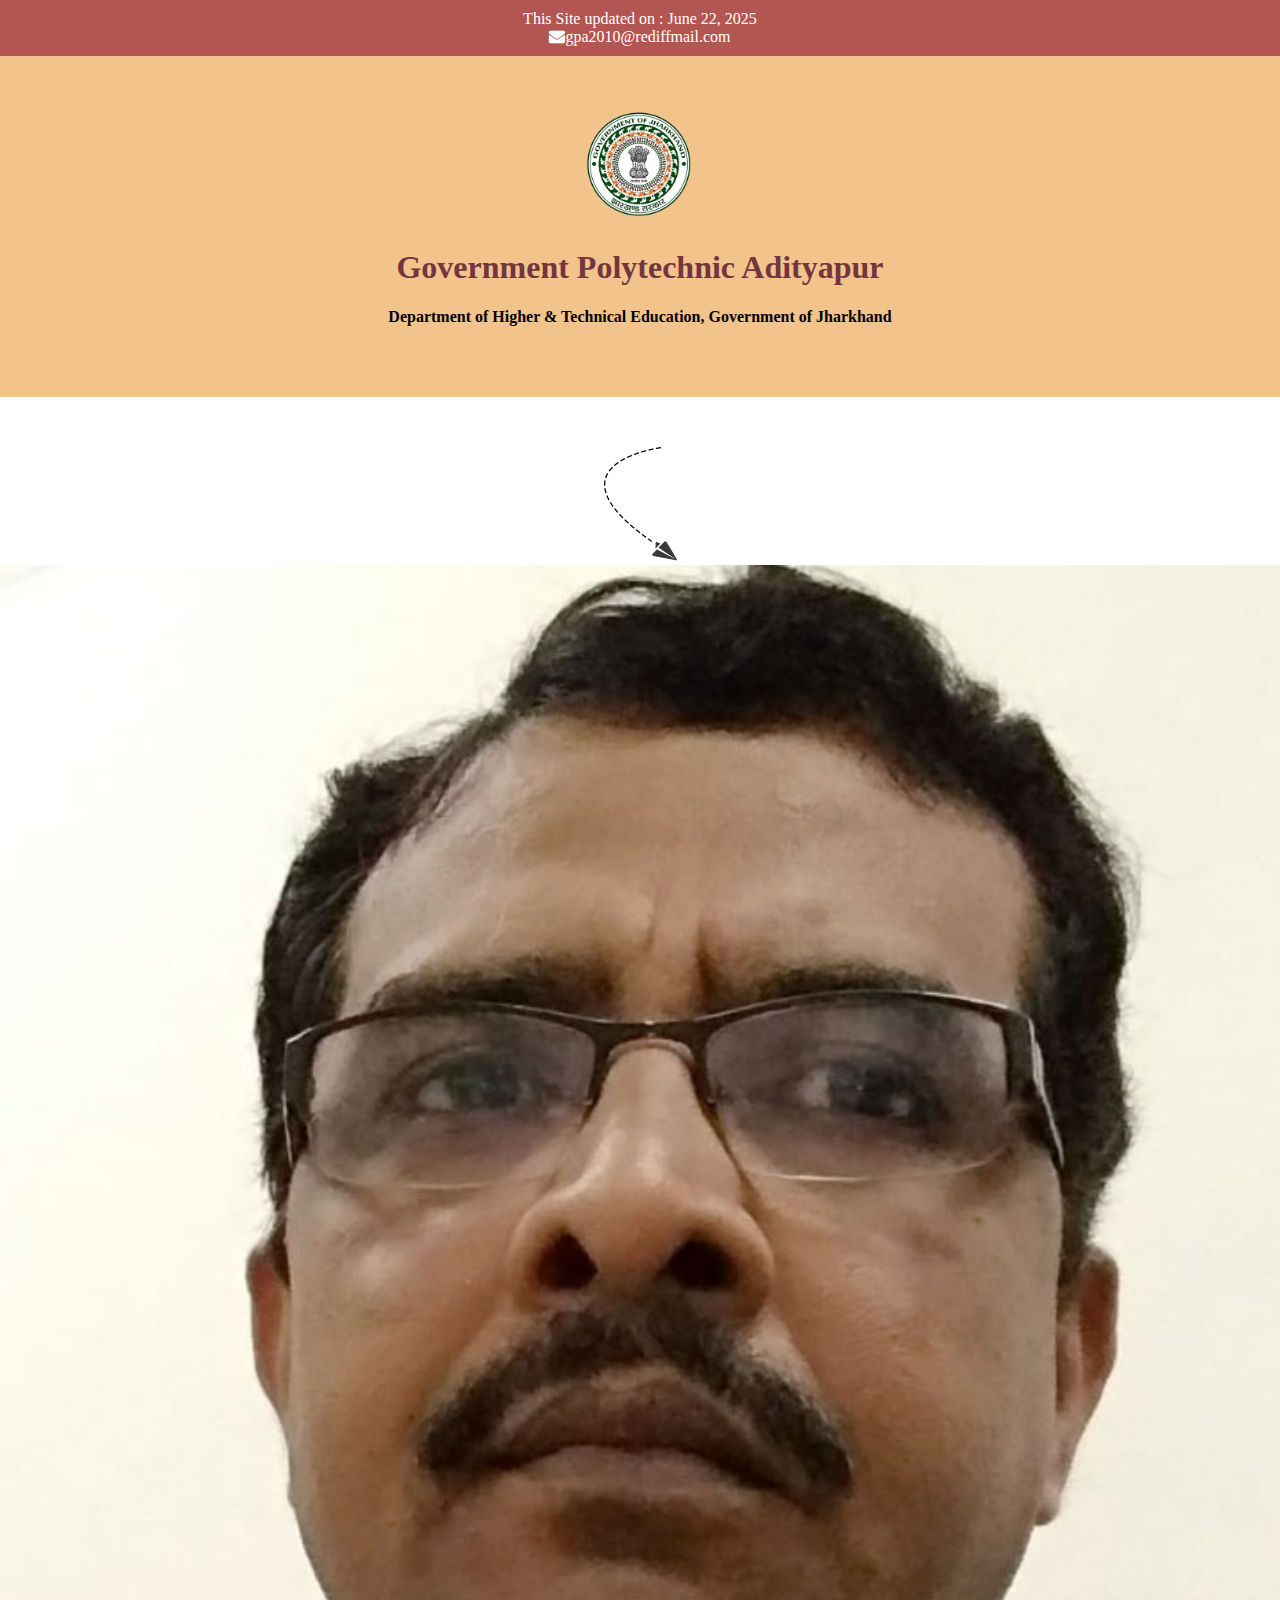
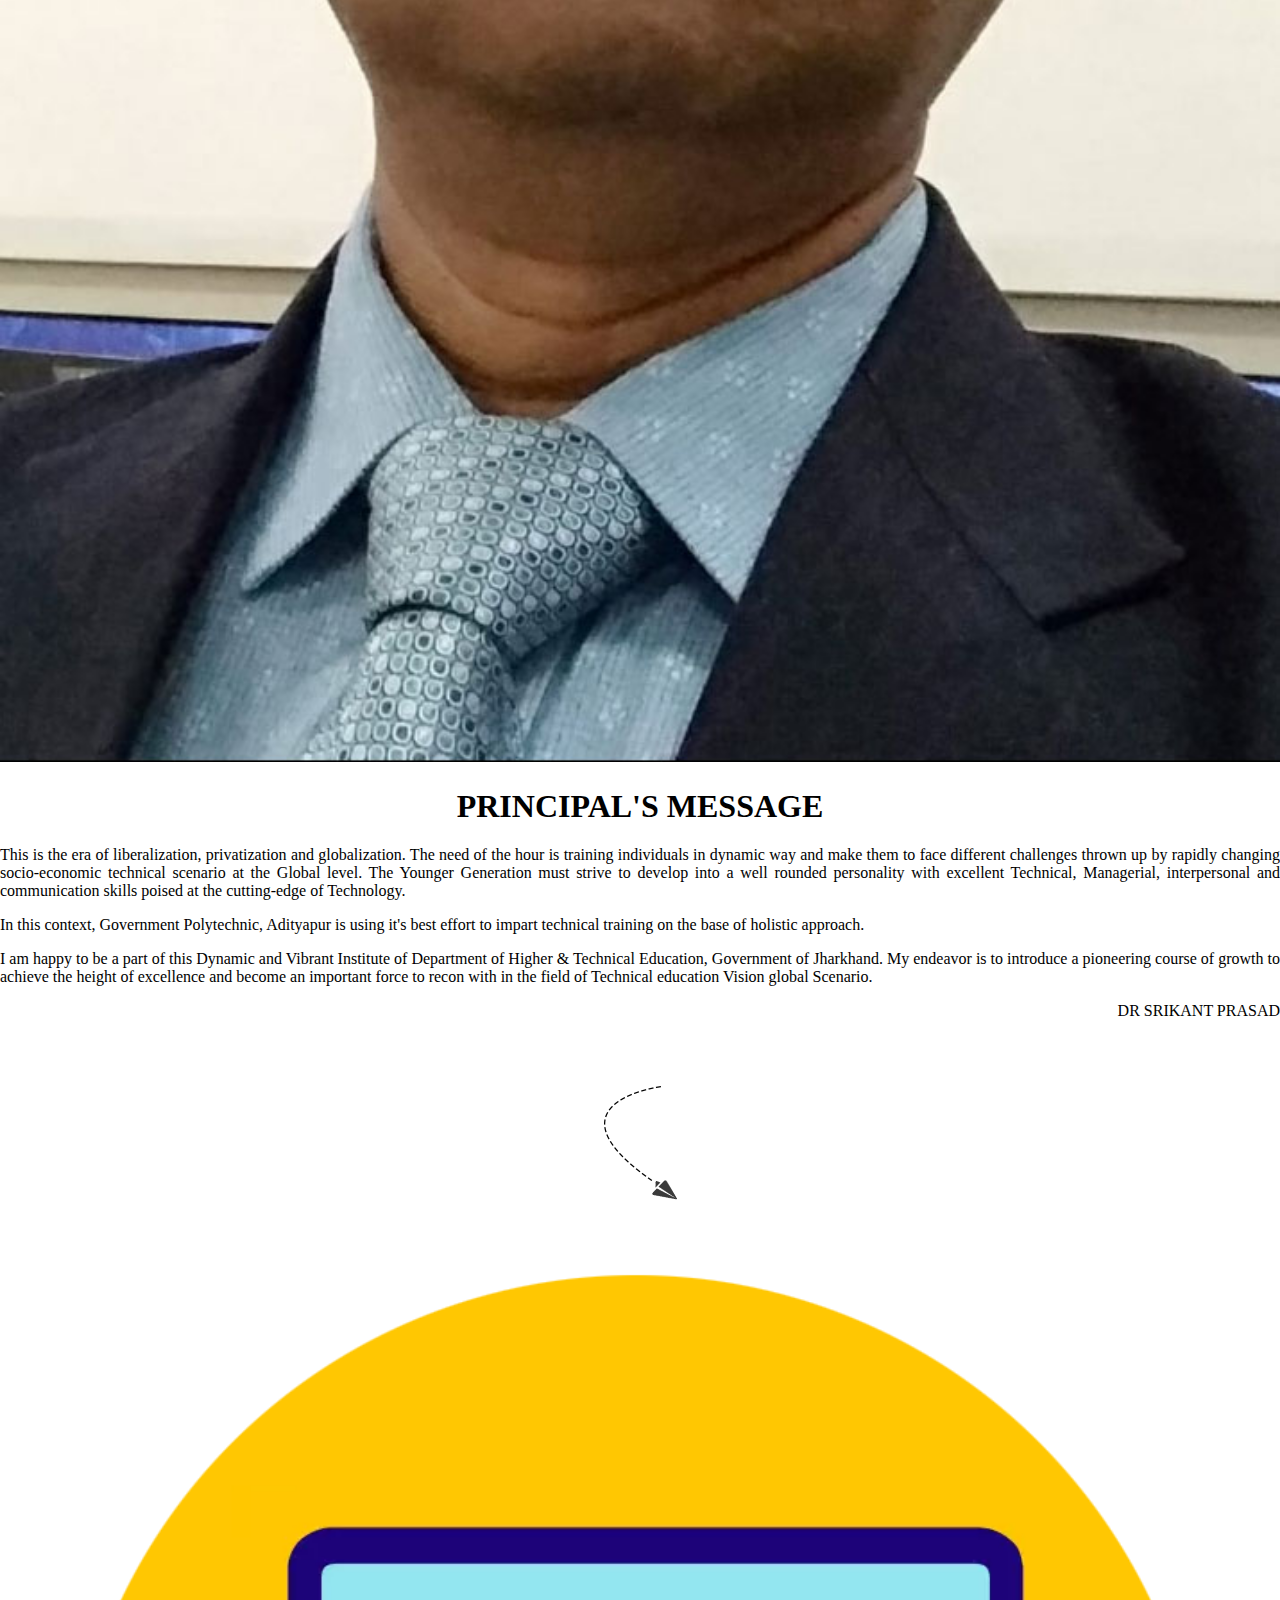
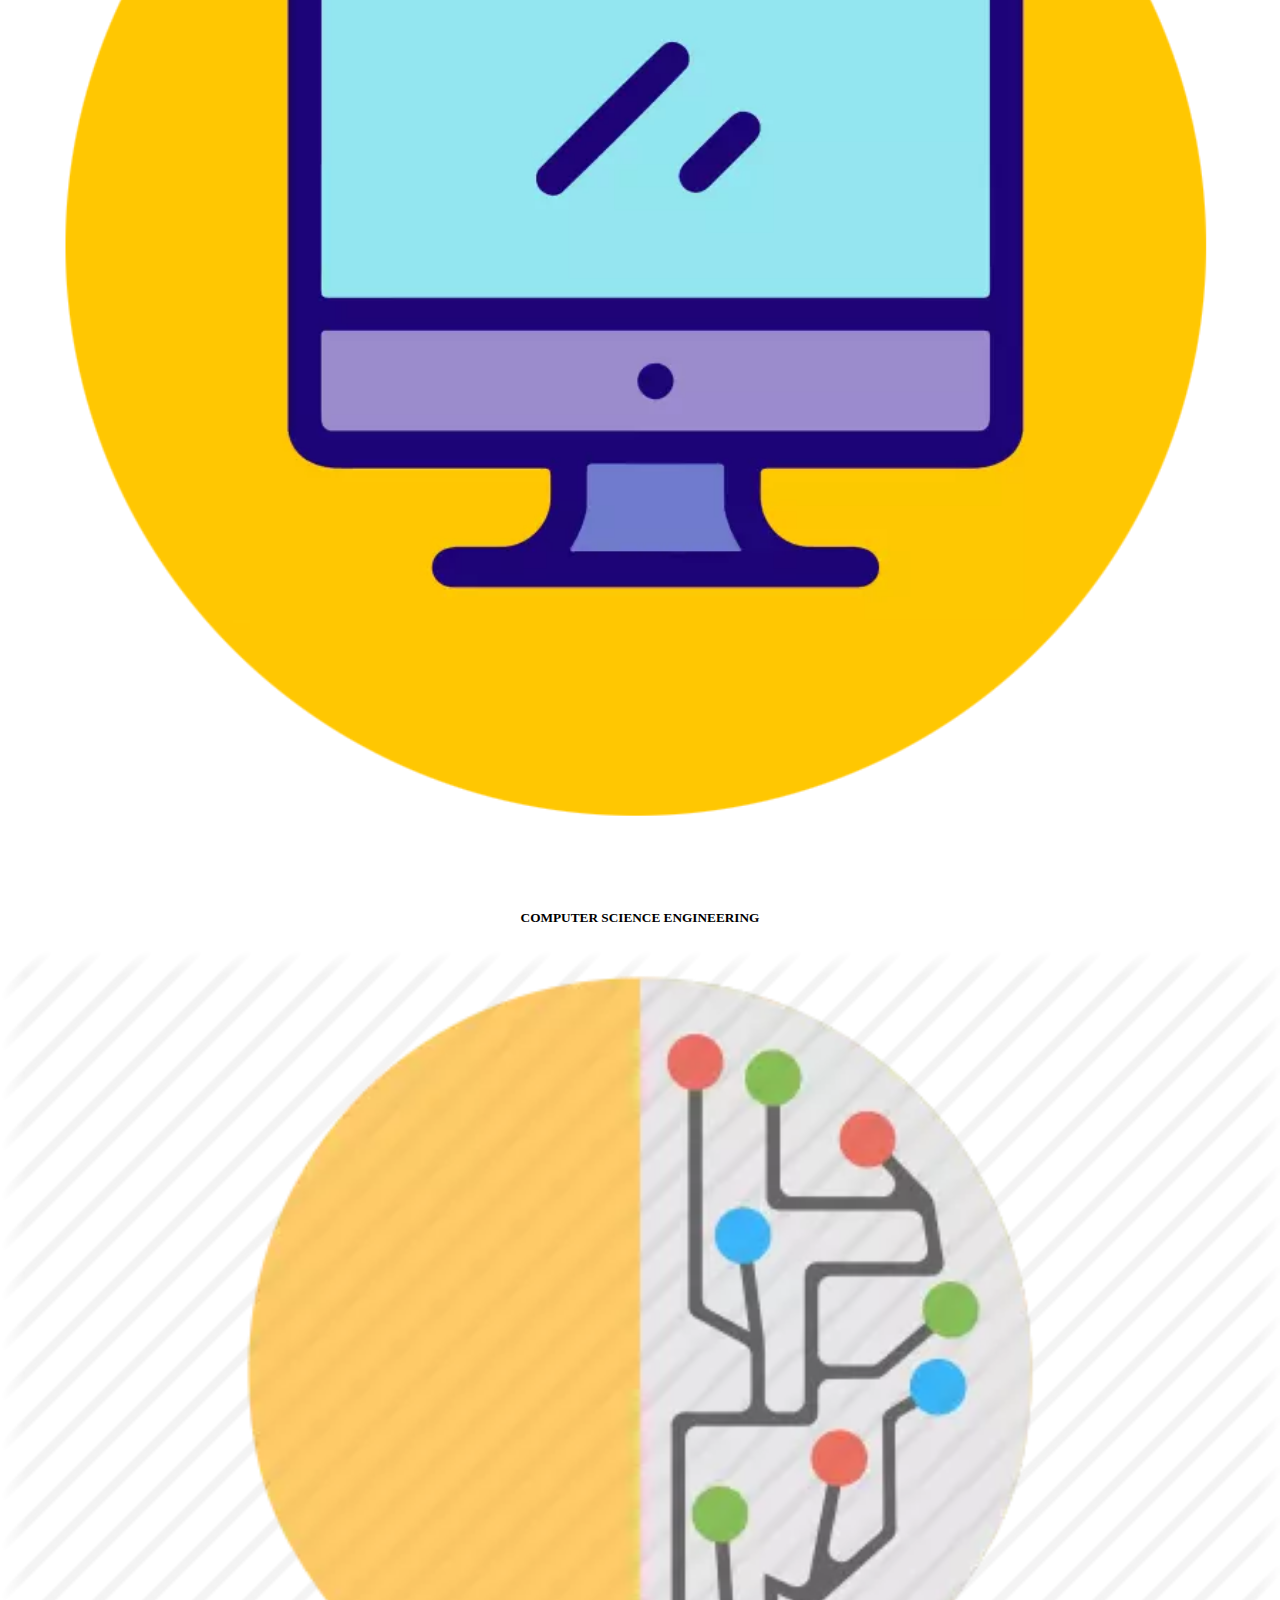
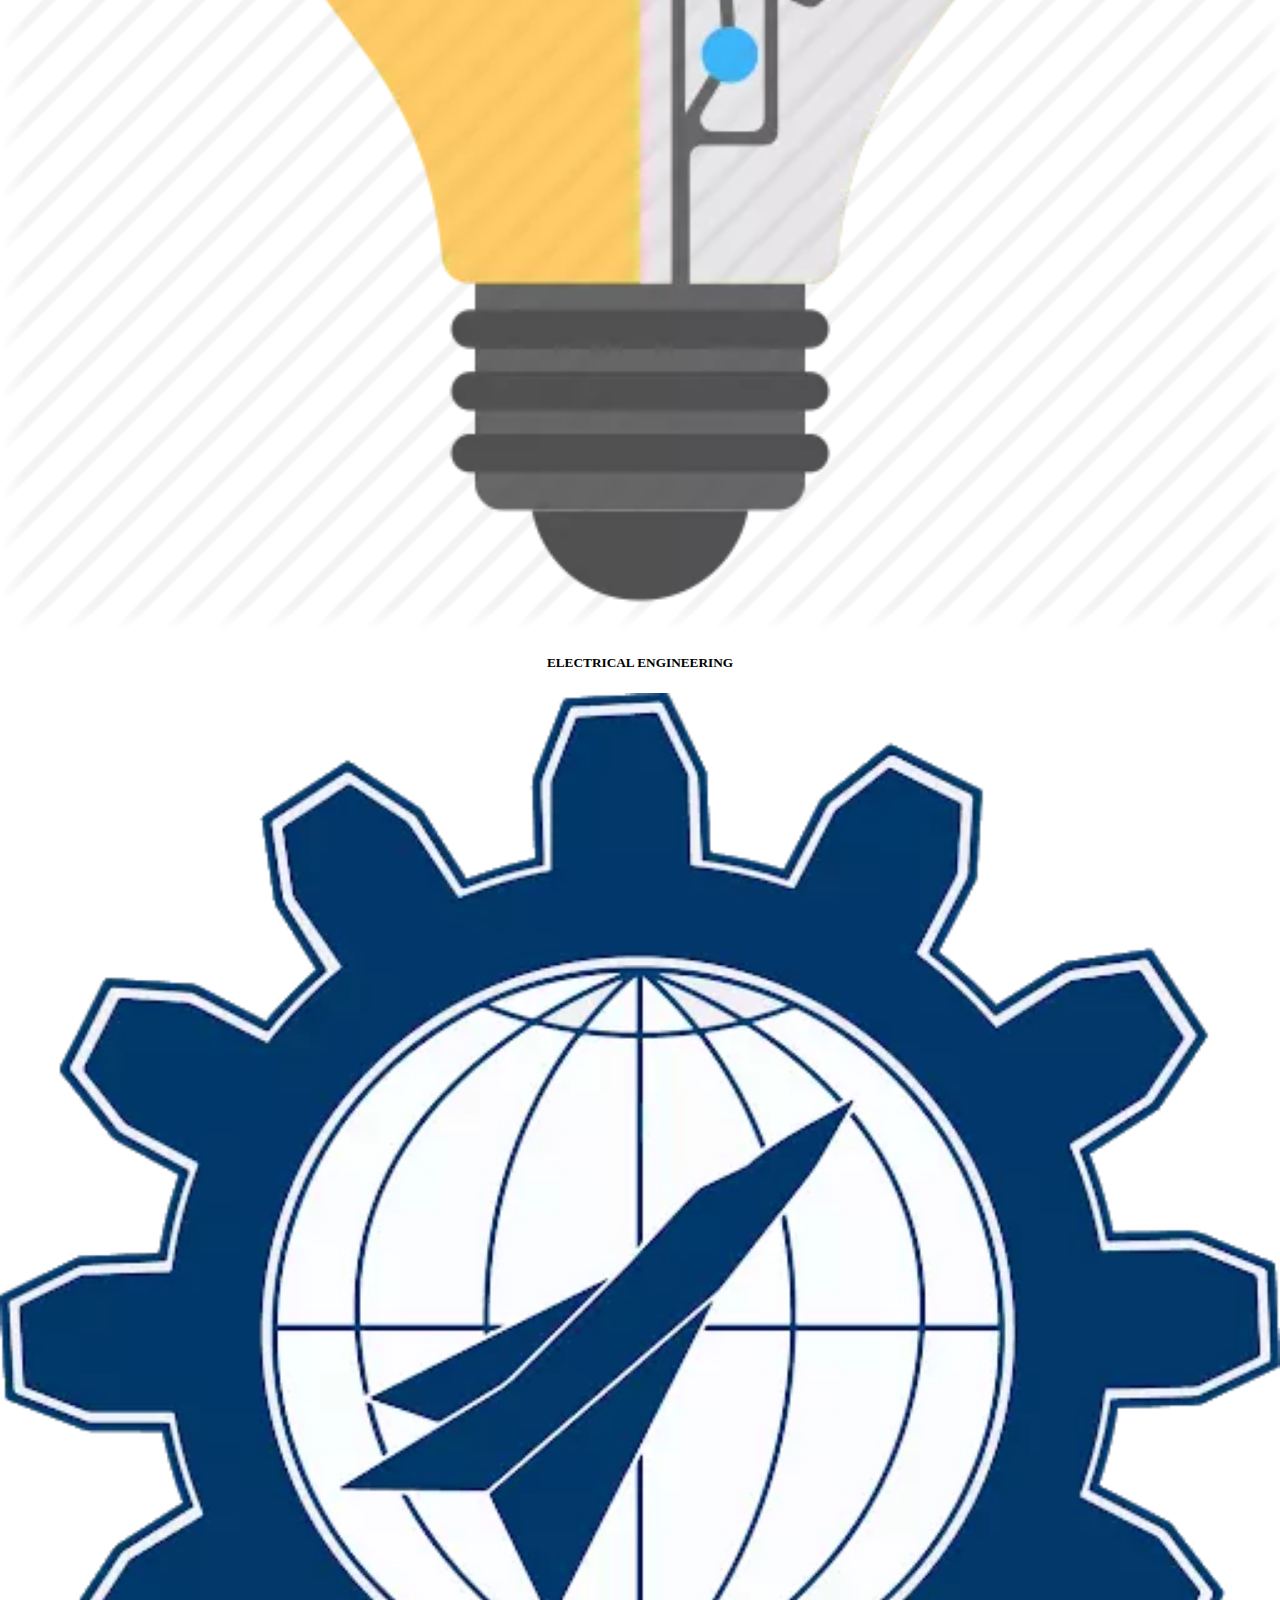
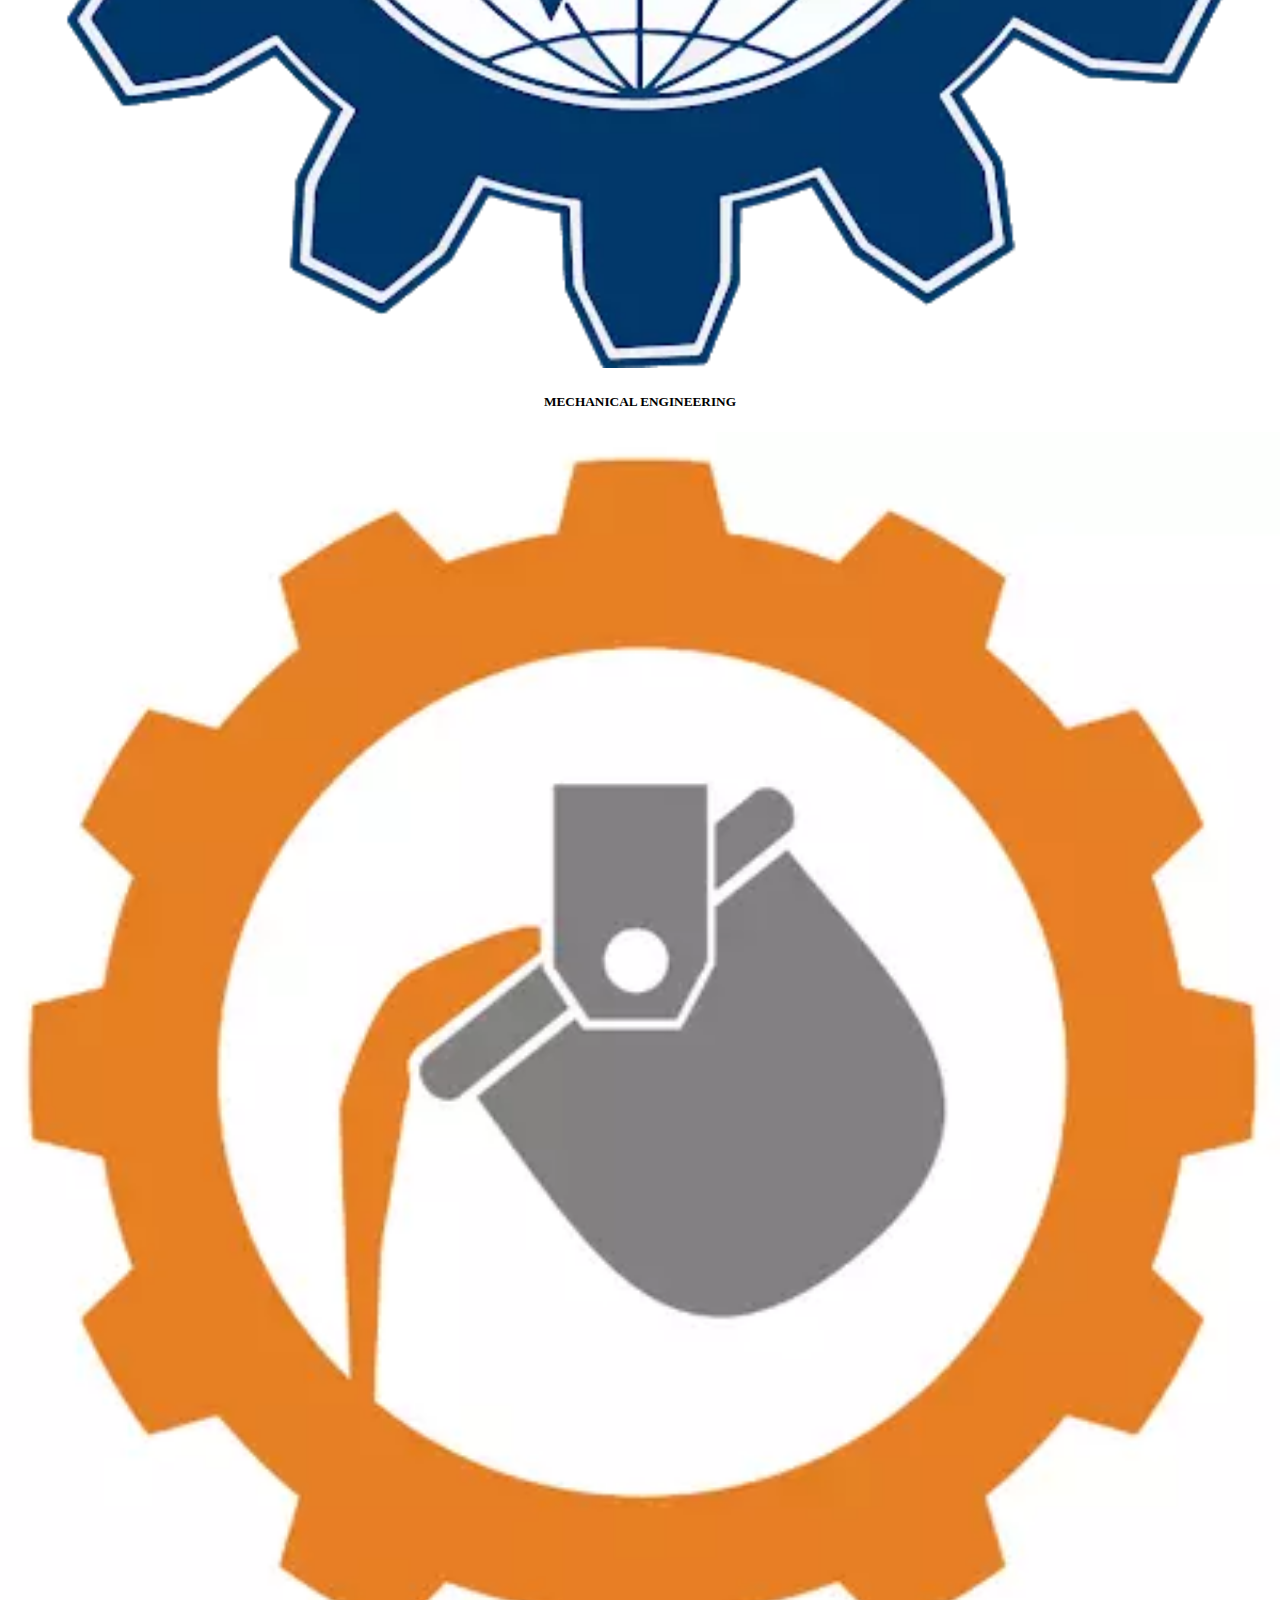
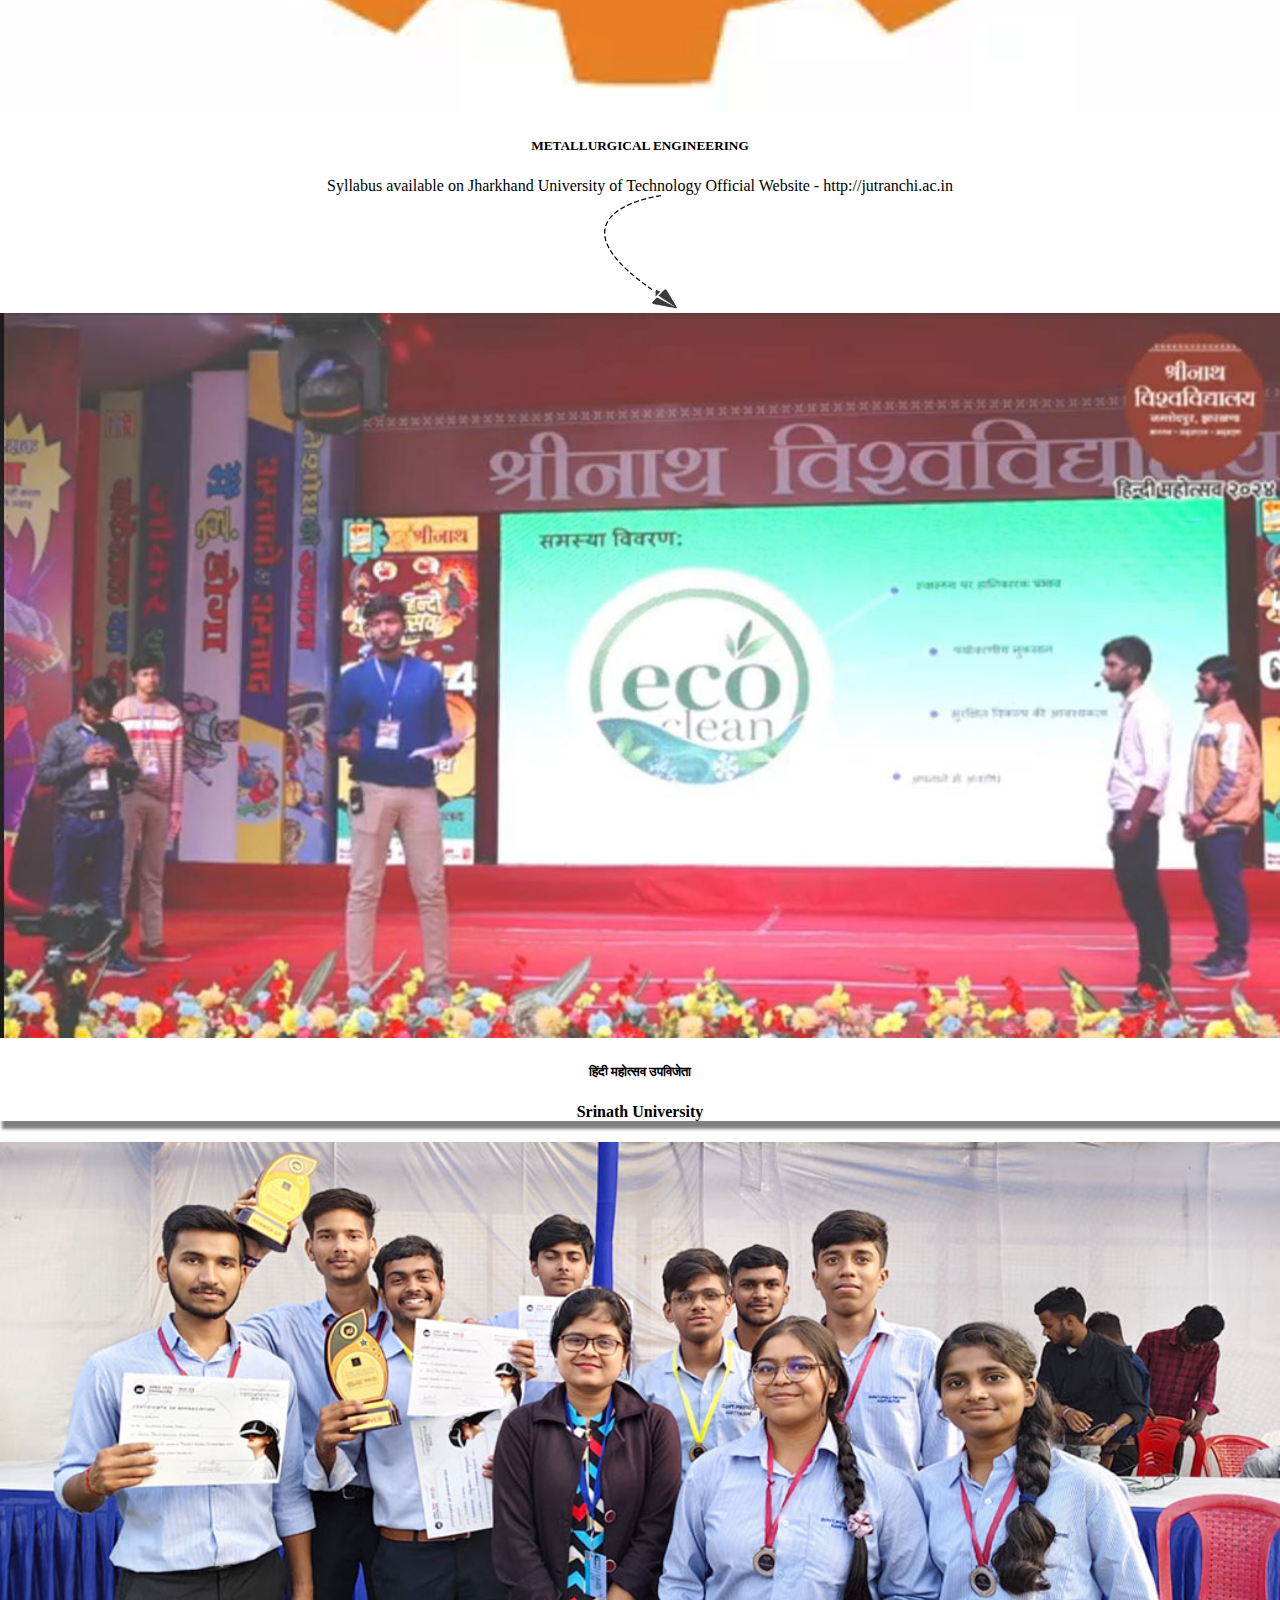
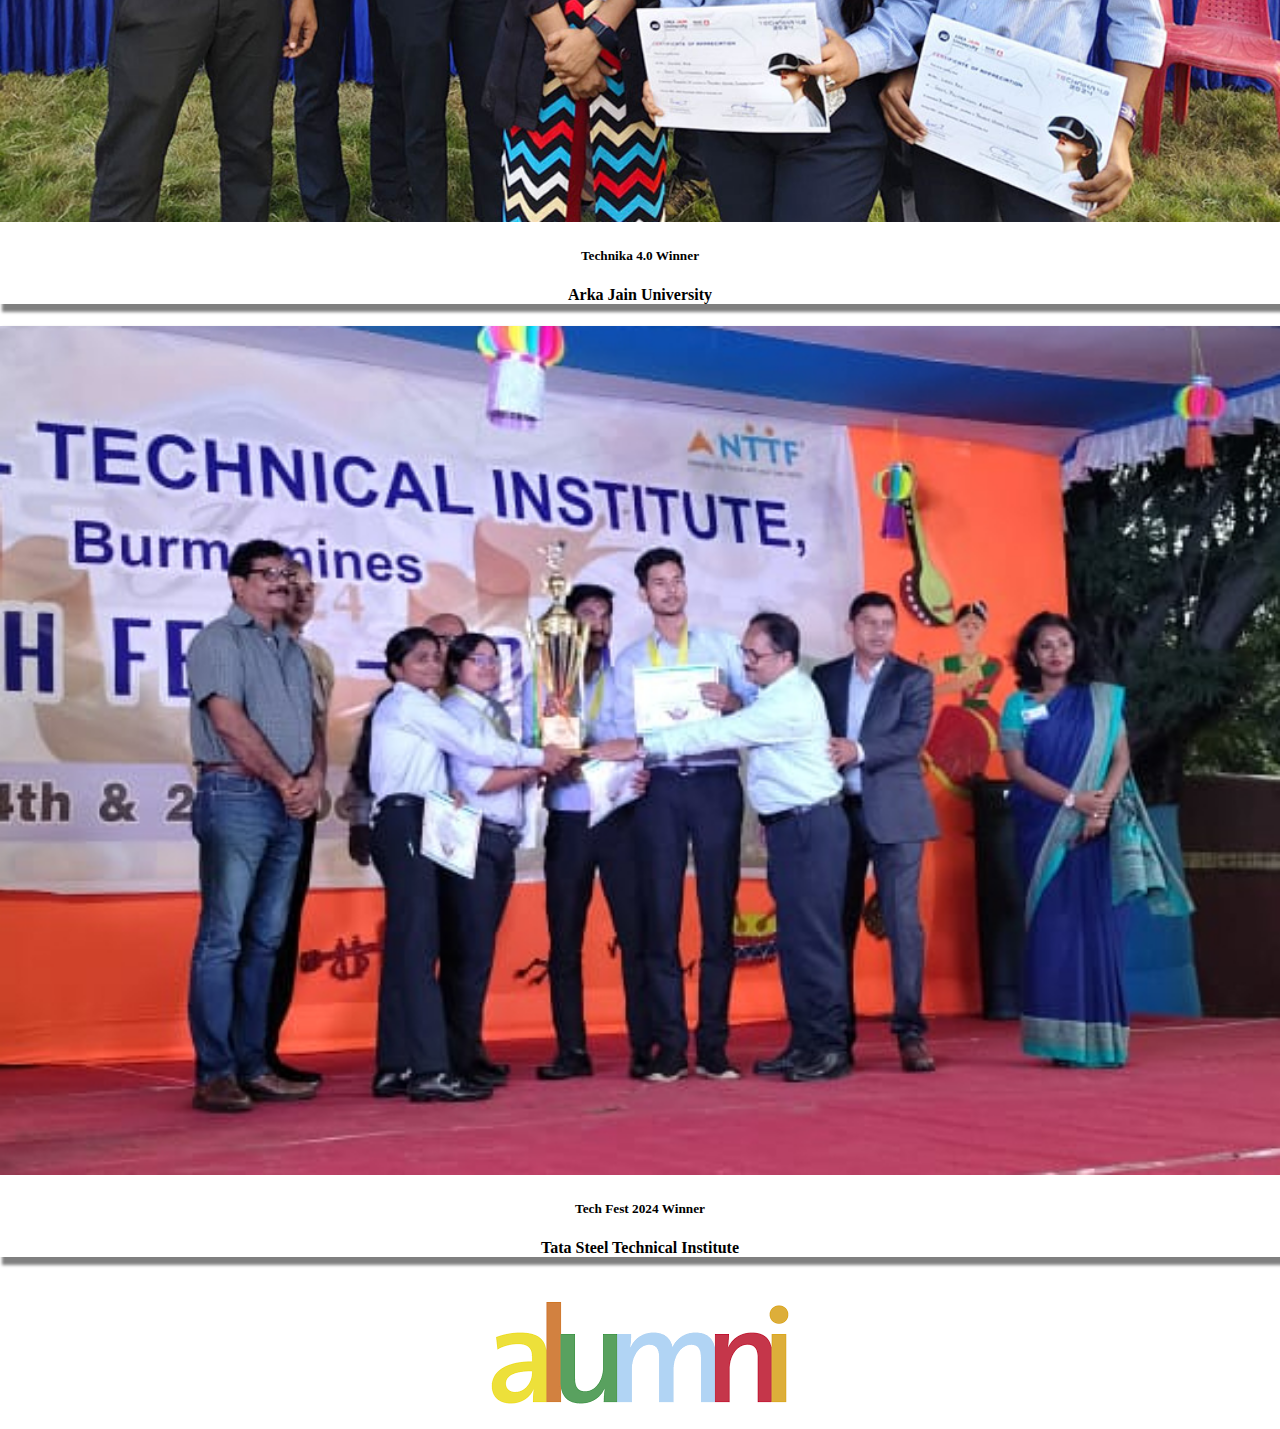
<file: index.html>
<!DOCTYPE html>
<html lang="en">
<head>
    <meta charset="UTF-8">
    <meta name="viewport" content="width=device-width, initial-scale=1.0">
    <title>Document</title>
        <link href="https://cdn.jsdelivr.net/npm/bootstrap@5.3.7/dist/css/bootstrap.min.css" rel="stylesheet" integrity="sha384-LN+7fdVzj6u52u30Kp6M/trliBMCMKTyK833zpbD+pXdCLuTusPj697FH4R/5mcr" crossorigin="anonymous">

    <link rel="stylesheet" href="style.css">
    <link rel="stylesheet" href="css/font-awesome.css">
</head>
<body>
    <header class="toparea">
        <div class="container">
            <div class="row">
                <div class="col-md-6 col-12">
                    This Site updated on : June 22, 2025
                </div>
                <div class="col-md-6 col-12">
                     <i class="fa fa-envelope"></i></i>gpa2010@rediffmail.com
                </div>
            </div>
        </div>
    </header>
    <section class="logoarea">
        <div class="container">
            <div class="row">
                <div class="col-md-3 col-12">
                    <img src="jhlogo.png" alt="">
                </div>
                <div class="col-md-9 col-12">
                    <h1>Government Polytechnic Adityapur</h1>
                    <h4>Department of Higher & Technical Education, Government of Jharkhand</h4>
                </div>
        </div>
        </div>
    </section>
    <section >
        <div class="container">
            <div class="row">
                <div class="col"></div>
            </div>
        </div>
    </section>
    <section>
        <div class="container">
            <div class="row">
                <div class="col"></div>

            </div>
        </div>
    </section>
    <section class="parea">
        <div class="container">
            <div class="row">
                <div class="col">
                    <img src="leftarrow.png" alt="">
                </div>

            </div>
            <div class="row">
                <div class="col-md-3 col-12">
                    <img src="principal.jpg" alt="" class="jsr">
                </div>
                <div class="col-md-9 col-12">
                    <h1>PRINCIPAL'S MESSAGE</h1>
                    <p>This is the era of liberalization, privatization and globalization. The need of the hour is training individuals in dynamic way and make them to face different challenges thrown up by rapidly changing socio-economic technical scenario at the Global level. The Younger Generation must strive to develop into a well rounded personality with excellent Technical, Managerial, interpersonal and communication skills poised at the cutting-edge of Technology.</p>
                    <p>In this context, Government Polytechnic, Adityapur is using it's best effort to impart technical training on the base of holistic approach.</p>
                    <p>I am happy to be a part of this Dynamic and Vibrant Institute of Department of Higher & Technical Education, Government of Jharkhand. My endeavor is to introduce a pioneering course of growth to achieve the height of excellence and become an important force to recon with in the field of Technical education Vision global Scenario.</p>
                    <p> DR SRIKANT PRASAD</p>
                </div>
            </div>
        </div>
    </section>
    <section>
        <div class="container">
            <div class="row">
                <div class="col">
                    <img src="leftarrow.png" alt="">
                </div>
            </div>
            <div class="row">
                <div class="col-md-3 col-12">
                    <div class="box">
                        <img src="cs.webp" alt="" class="jsr">
                        <h5>COMPUTER SCIENCE ENGINEERING</h5>
                    </div>
                </div>
                <div class="col-md-3 col-12">
                    <div class="box">
                        <img src="ele.webp" alt="" class="jsr">
                        <h5>ELECTRICAL ENGINEERING</h5>
                    </div>
                </div>
                <div class="col-md-3 col-12">
                    <div class="box">
                        <img src="mech2.webp" alt="" class="jsr">
                        <h5>MECHANICAL ENGINEERING</h5>
                    </div>
                </div>
                <div class="col-md-3 col-12">
                    <div class="box">
                        <img src="meta.webp" alt="" class="jsr">
                        <h5>METALLURGICAL ENGINEERING</h5>
                    </div>
                </div>
            </div>
            <div class="row">
                <div class="col">Syllabus available on Jharkhand University of Technology Official Website - http://jutranchi.ac.in</div>
            </div>
        </div>
    </section>
    <section>
        <div class="container">
            <div class="row">
                <div class="col">
                    <img src="leftarrow.png" alt="">
                </div>
            </div>
            <div class="row">
                <div class="col-md-4 col-12">
                    <div class="square">
                        <img src="su.jpg" alt="" class="jsr">
                        <h5>हिंदी महोत्सव उपविजेता</h5>
                        <h4>Srinath University</h4>
                    </div>
                </div>
                <div class="col-md-4 col-12">
                    <div class="square">
                        <img src="aj.jpg" alt="" class="jsr">
                        <h5>Technika 4.0 Winner</h5>
                        <h4>Arka Jain University</h4>
                    </div>
                </div>
                <div class="col-md-4 col-12">
                    <div class="square">
                        <img src="a1.jpg" alt="" class="jsr">
                        <h5>Tech Fest 2024 Winner</h5>
                        <h4>Tata Steel Technical Institute</h4>
                    </div>
                </div>
            </div>
        </div>
    </section>
    <section>
        <div class="container">
            <div class="row">
                <div class="col">
                    <img src="alumni.png" alt="">
                </div>
            </div>
        </div>
    </section>

    <footer>
        <div class="container">
            <div class="row">
                <div class="col"></div>
                <div class="col"></div>
                <div class="col"></div>
                <div class="col"></div>
                <div class="row">
                    <div class="col"></div>
                </div>
            </div>
        </div>
    </footer>
        <script src="https://cdn.jsdelivr.net/npm/bootstrap@5.3.7/dist/js/bootstrap.bundle.min.js" integrity="sha384-ndDqU0Gzau9qJ1lfW4pNLlhNTkCfHzAVBReH9diLvGRem5+R9g2FzA8ZGN954O5Q" crossorigin="anonymous">
            
        </script>

</body>
</html>
</file>
<file: style.css>
body{
    margin:0;
    padding:0;
    text-align:center;

}
.jsr{
    
    width:100%;
}
.toparea{
    background:#B35550;
    padding:10px 0;
    color:white;
}
.logoarea{
    background:#F2C38B;
    padding:50px 0;
}
.logoarea img{
    width:110px;
}
.logoarea h1{
    color:#74353F;
}
.parea{
    padding:50px 0;
}
.parea p{
    text-align:justify;
}
.parea p:last-child{
    text-align:right;
}

.square{
    box-shadow:5px 5px 3px 3px grey;
}
</file>
